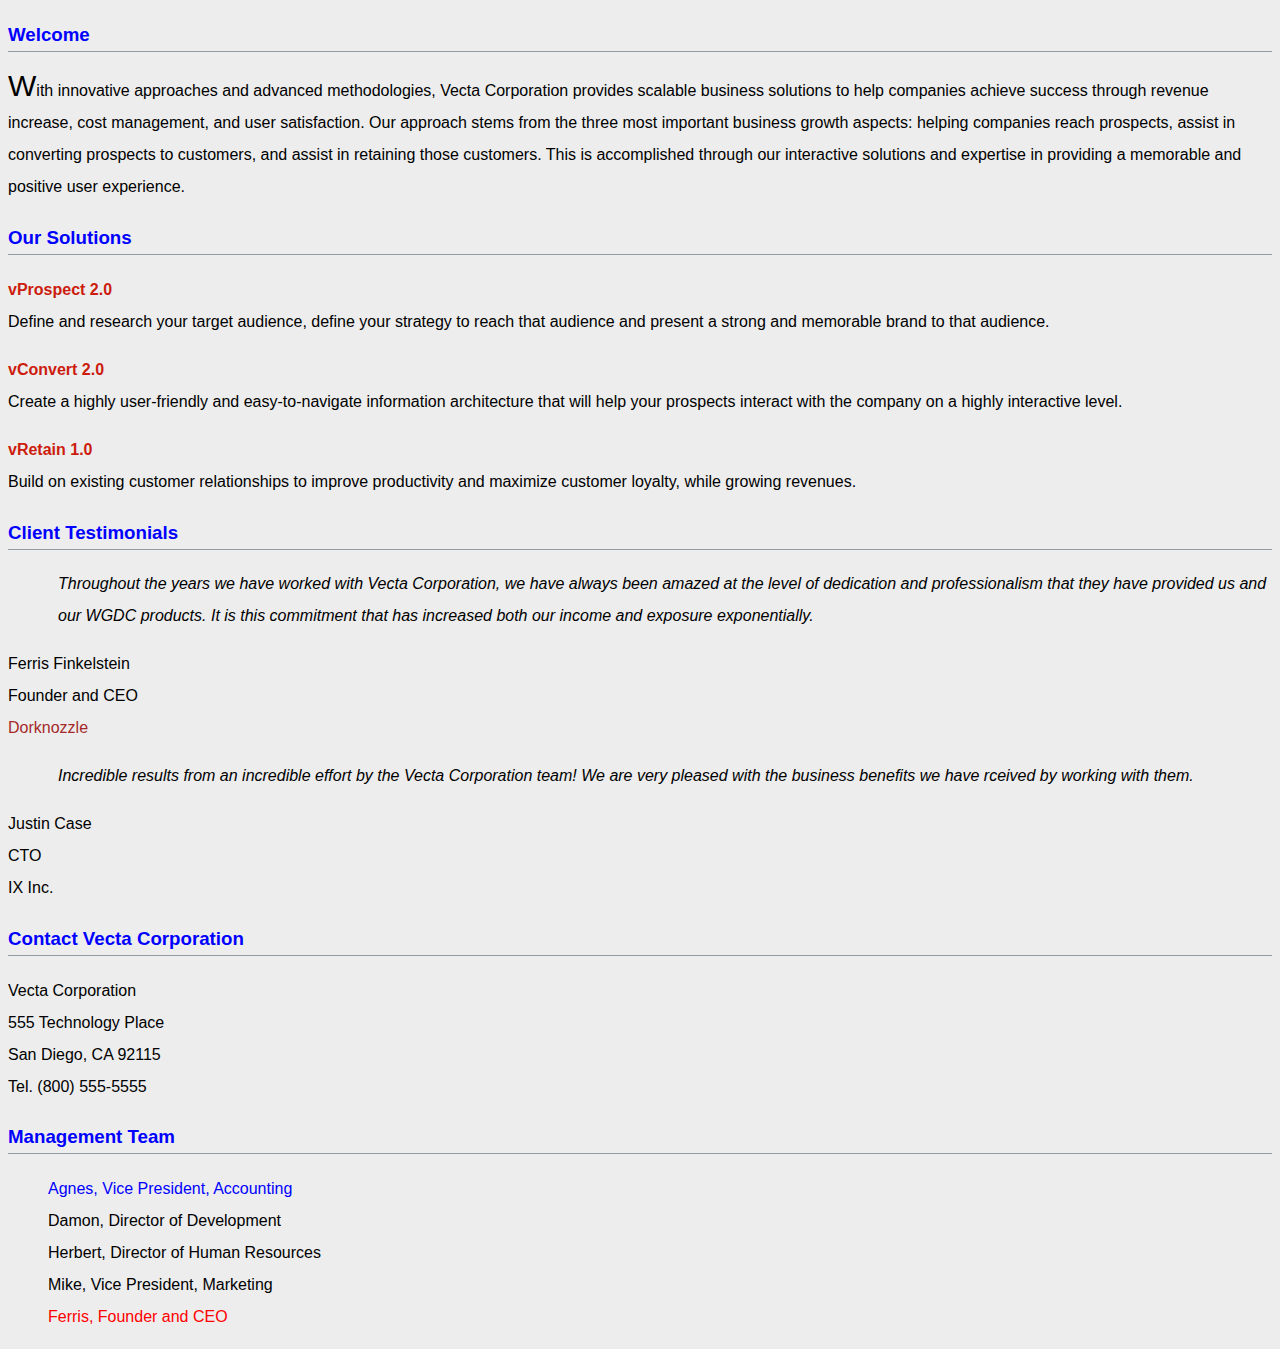
<file: part1/index.html>
<!doctype html>
<html lang="en">
<head>
<meta charset="utf-8">
<title>Welcome to Vecta Corp.</title>

<link rel="stylesheet" type="text/css" href="styles/styles.css">
</head>

<body>
<h3>Welcome</h3>

<p id="firstPara">With innovative approaches and advanced methodologies, Vecta Corporation provides scalable business solutions to help companies achieve success through revenue increase, cost management, and user satisfaction. Our approach stems from the three most important business growth aspects: helping companies reach prospects, assist in converting prospects to customers, and assist in retaining those customers. This is accomplished through our interactive solutions and expertise in providing a memorable and positive user experience.</p>

<h3>Our Solutions</h3>

<p class="solution">vProspect 2.0<br>
Define and research your target audience, define your strategy to reach that audience and present a strong and memorable brand to that audience.</p>

<p class="solution">vConvert 2.0<br>
Create a highly user-friendly and easy-to-navigate information architecture that will help your prospects interact with the company on a highly interactive level.</p>

<p class="solution">vRetain 1.0<br>
Build on existing customer relationships to improve productivity and maximize customer loyalty, while growing revenues.</p>

<h3>Client Testimonials</h3>

<p id="testimonial1">Throughout the years we have worked with Vecta Corporation, we have always been amazed at the level of dedication and professionalism that they have provided us and our WGDC products. It is this commitment that has increased both our income and exposure exponentially.</p>
<p>Ferris Finkelstein<br>
Founder and CEO<br>
<a href="http://www.dorknozzle.com" target="blank">Dorknozzle</a></p>

<p id="testimonial2">Incredible results from an incredible effort by the Vecta Corporation team! We are very pleased with the business benefits we have rceived by working with them.</p>
<p>Justin Case<br>
CTO<br>
IX Inc.</p>

<h3>Contact Vecta Corporation</h3>

<p>Vecta Corporation<br>
555 Technology Place<br>
San Diego, CA 92115<br>
Tel. (800) 555-5555</p>

<h3>Management Team</h3>

<ul>
    <li>Agnes, Vice President, Accounting</li>
    <li>Damon, Director of Development</li>
    <li>Herbert, Director of Human Resources</li>
    <li>Mike, Vice President, Marketing</li>
    <li>Ferris, Founder and CEO</li>
</ul>
</body>
</html>
</file>
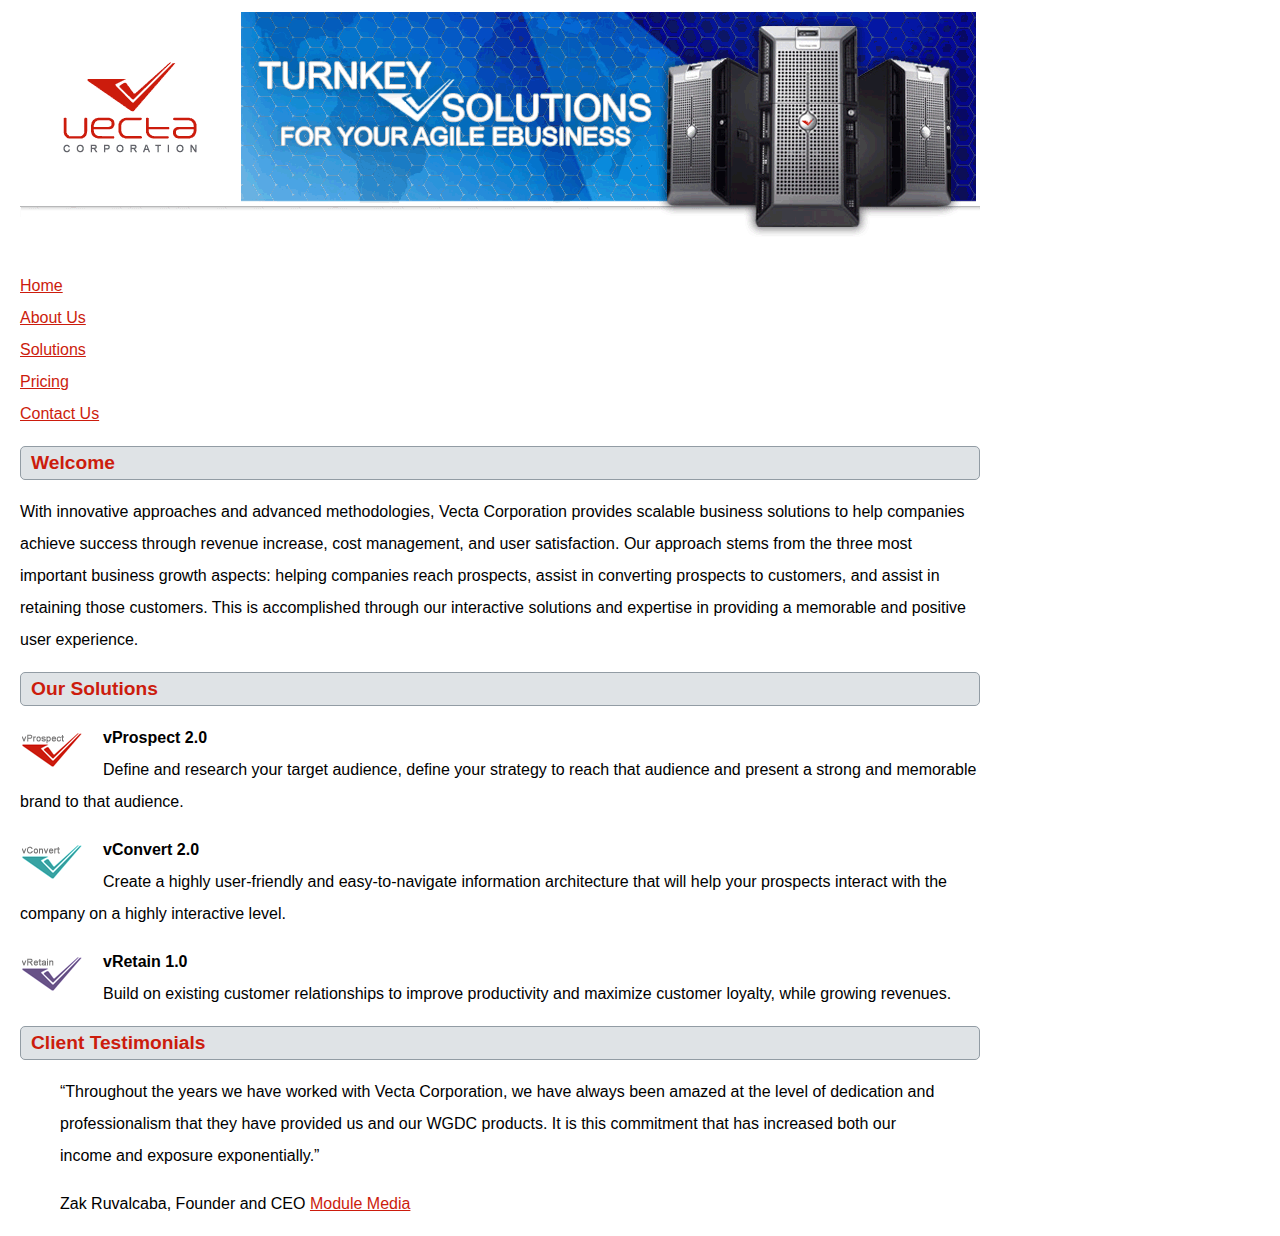
<file: part2/vectacorp/index.html>
<!doctype html>
<html lang="en">
<head>
	<meta charset="utf-8">
    <title>Welcome to Vecta Corporation</title>
    <link href="styles/styles.css" rel="stylesheet">

    
    <style>
        p:not(:first-of-type)::first-line {
            font-weight: bold;
        }
    </style>
</head>

<body>
    <img src="images/header.gif" alt="">
    <ul>
        <li><a href="index.html">Home</a></li>
        <li><a href="aboutus.html">About Us</a></li>
        <li><a href="solutions.html">Solutions</a></li>
        <li><a href="pricing.html">Pricing</a></li>
        <li><a href="contactus.html">Contact Us</a></li>
    </ul>
    <h2 class="heading">Welcome</h2>
    <p>With innovative approaches and advanced methodologies, Vecta Corporation provides scalable business solutions to help companies achieve success through revenue increase, cost management, and user satisfaction. Our approach stems from the three most important business growth aspects: helping companies reach prospects, assist in converting prospects to customers, and assist in retaining those customers. This is accomplished through our interactive solutions and expertise in providing a memorable and positive user experience.</p>
    <h2 class="heading">Our Solutions</h2>

    <p><img src="images/logo_vprospect.gif" class="header-image" alt=""> vProspect 2.0<br>
    Define and research your target audience, define your strategy to reach that audience and present a strong and memorable brand to that audience.</p>
    </div>
    <p><img src="images/logo_vconvert.gif" class="header-image" alt=""> vConvert 2.0<br>
    Create a highly user-friendly and easy-to-navigate information architecture that will help your prospects interact with the company on a highly interactive level.</p>

    <p><img src="images/logo_vretain.gif" class="header-image" alt=""> vRetain 1.0<br>
    Build on existing customer relationships to improve productivity and maximize customer loyalty, while growing revenues.</p>

    <h2 class="heading">Client Testimonials</h2>
    <blockquote><q>Throughout the years we have worked with Vecta Corporation, we have always been amazed at the level of dedication and professionalism that they have provided us and our WGDC products. It is this commitment that has increased both our income and exposure exponentially.</q></blockquote>
    <blockquote>Zak Ruvalcaba, Founder and CEO <a href="http://www.modulemedia.com" target="_blank">Module Media</a></blockquote>
</body>
</html>
</file>
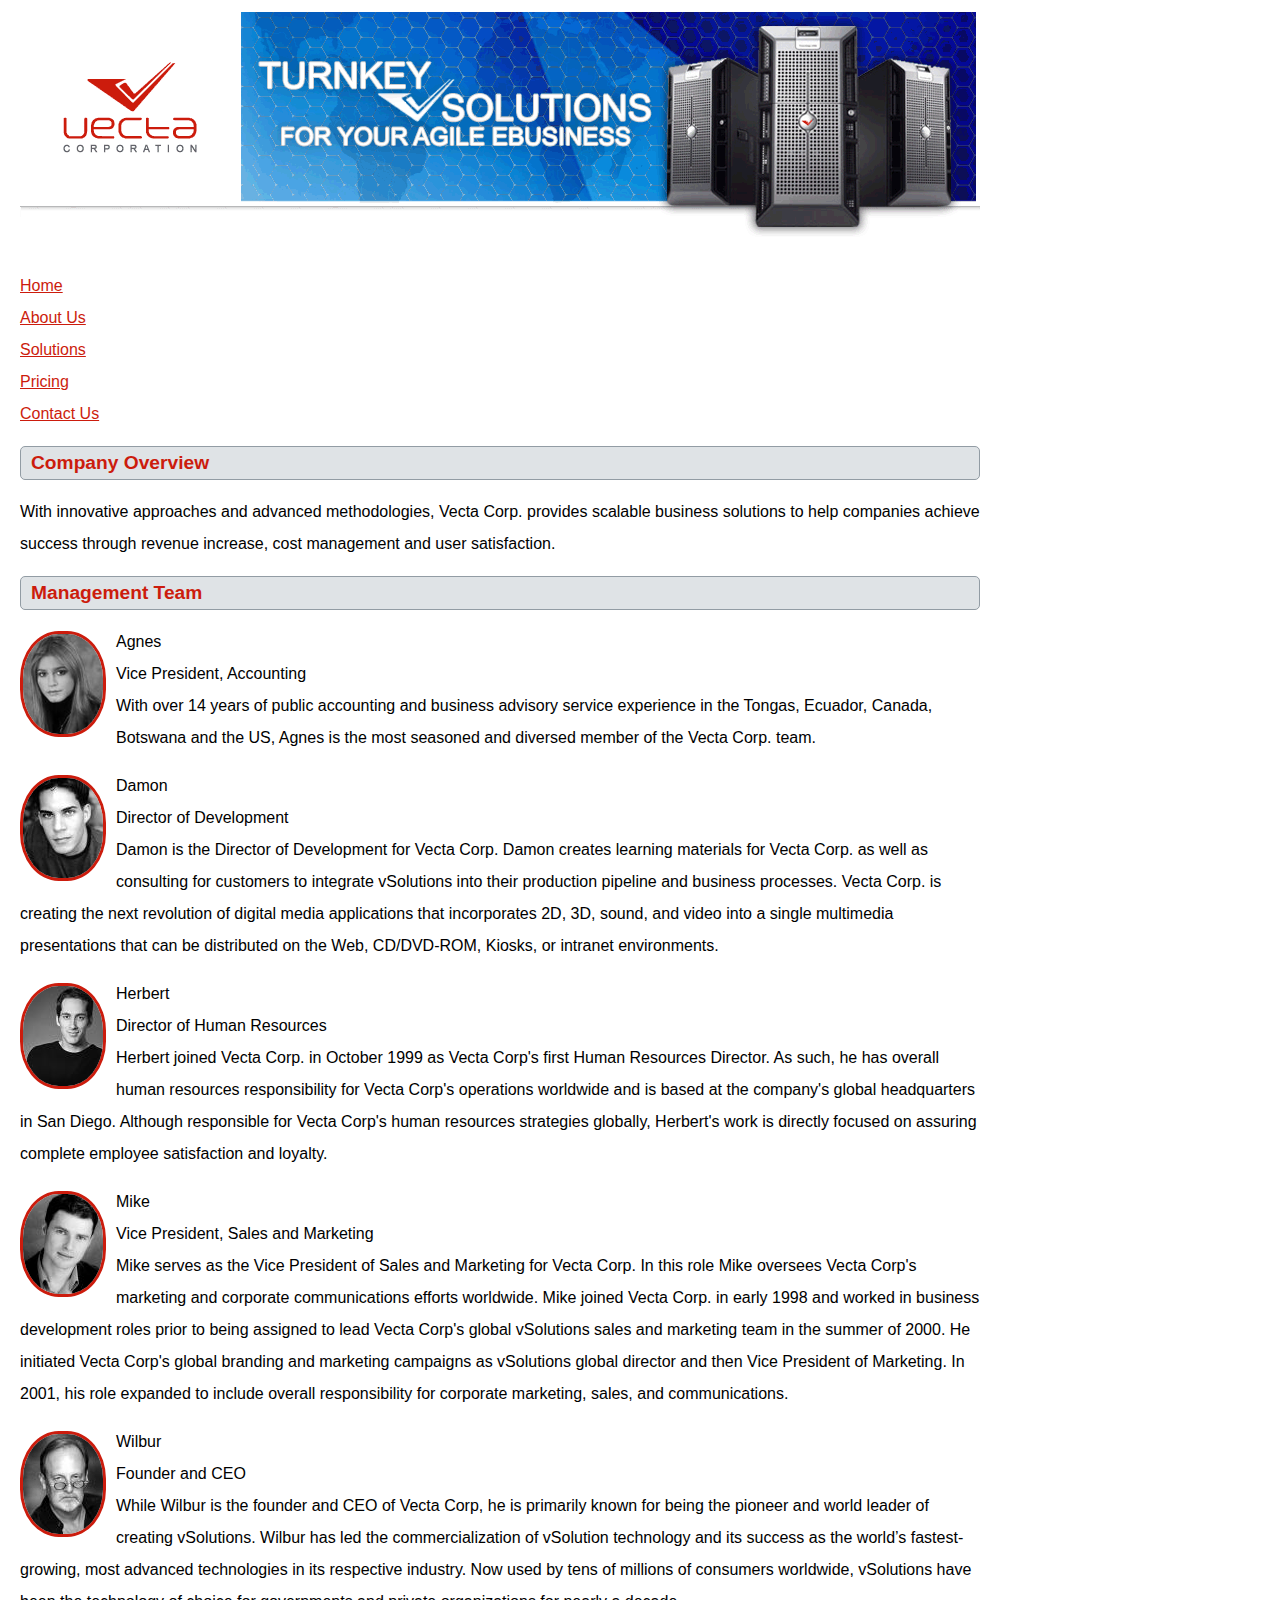
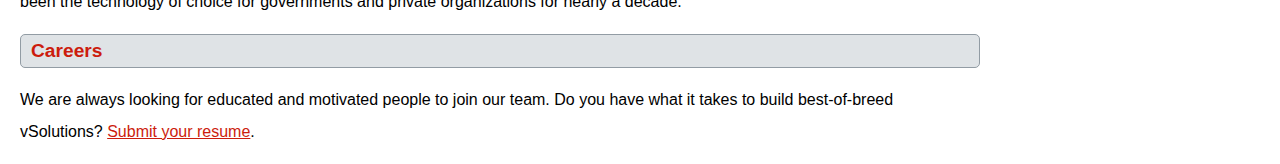
<file: part2/vectacorp/aboutus.html>
<!doctype html>
<html lang="en">
<head>
    <meta charset="utf-8">
    <title>About Vecta Corporation</title>
    <link href="styles/styles.css" rel="stylesheet">
</head>

<body>
    <img src="images/header.gif" alt="">
    <ul>
        <li><a href="index.html">Home</a></li>
        <li><a href="aboutus.html">About Us</a></li>
        <li><a href="solutions.html">Solutions</a></li>
        <li><a href="pricing.html">Pricing</a></li>
        <li><a href="contactus.html">Contact Us</a></li>
    </ul>
    <h2 class="heading">Company Overview</h2>
    <p>With innovative approaches and advanced methodologies, Vecta Corp. provides scalable business solutions to help companies achieve success through revenue increase, cost management and user satisfaction.</p>
    <h2 class="heading">Management Team</h2>
        <section>
        <img src="images/head_agnes.gif" class="dp-image" alt="Agnes"> <p>Agnes<br>
        Vice President, Accounting<br>
        With over 14 years of public accounting and business advisory service experience in the Tongas, Ecuador, Canada, Botswana and the US, Agnes is the most seasoned and diversed member of the Vecta Corp. team.</p>
        </section>
        <section>
        <img src="images/head_damon.gif" class="dp-image" alt="Damon"> <p>Damon<br>
        Director of Development<br>
        Damon is the Director of Development for Vecta Corp. Damon creates learning materials for Vecta Corp. as well as consulting for customers to integrate vSolutions into their production pipeline and business processes. Vecta Corp. is creating the next revolution of digital media applications that incorporates 2D, 3D, sound, and video into a single multimedia presentations that can be distributed on the Web, CD/DVD-ROM, Kiosks, or intranet environments.</Director>
        </section>

        <section>
        <img src="images/head_herbert.gif" class="dp-image" alt=""> <p>Herbert<br>
        Director of Human Resources<br>
        Herbert joined Vecta Corp. in October 1999 as Vecta Corp's first Human Resources Director. As such, he has overall human resources responsibility for Vecta Corp's operations worldwide and is based at the company's global headquarters in San Diego. Although responsible for Vecta Corp's human resources strategies globally, Herbert's work is directly focused on assuring complete employee satisfaction and loyalty.</Director>

        </section>

        <section>
        <img src="images/head_mike.gif" class="dp-image" alt="Mike"> <p>Mike<br>
        Vice President, Sales and Marketing<br>
        Mike serves as the Vice President of Sales and Marketing for Vecta Corp. In this role Mike oversees Vecta Corp's marketing and corporate communications efforts worldwide. Mike joined Vecta Corp. in early 1998 and worked in business development roles prior to being assigned to lead Vecta Corp's global vSolutions sales and marketing team in the summer of 2000. He initiated Vecta Corp's global branding and marketing campaigns as vSolutions global director and then Vice President of Marketing. In 2001, his role expanded to include overall responsibility for corporate marketing, sales, and communications.</Vice>
        </section>

        <section>
        <img src="images/head_wilbur.gif" class="dp-image" alt="Wilbur"> <p>Wilbur<br>
        Founder and CEO<br>
        While Wilbur is the founder and CEO of Vecta Corp, he is primarily known for being the pioneer and world leader of creating vSolutions. Wilbur has led the commercialization of vSolution technology and its success as the world’s fastest-growing, most advanced technologies in its respective industry. Now used by tens of millions of consumers worldwide, vSolutions have been the technology of choice for governments and private organizations for nearly a decade.</Founder>
        </section>

    <h2 class="heading">Careers</h2>
    <p>We are always looking for educated and motivated people to join our team. Do you have what it takes to build best-of-breed vSolutions? <a href="mailto:hr@vectacorp.com?subject=MY RESUME&cc=herbert@vectacorp.com">Submit your resume</a>.</p>
</body>
</html>
</file>
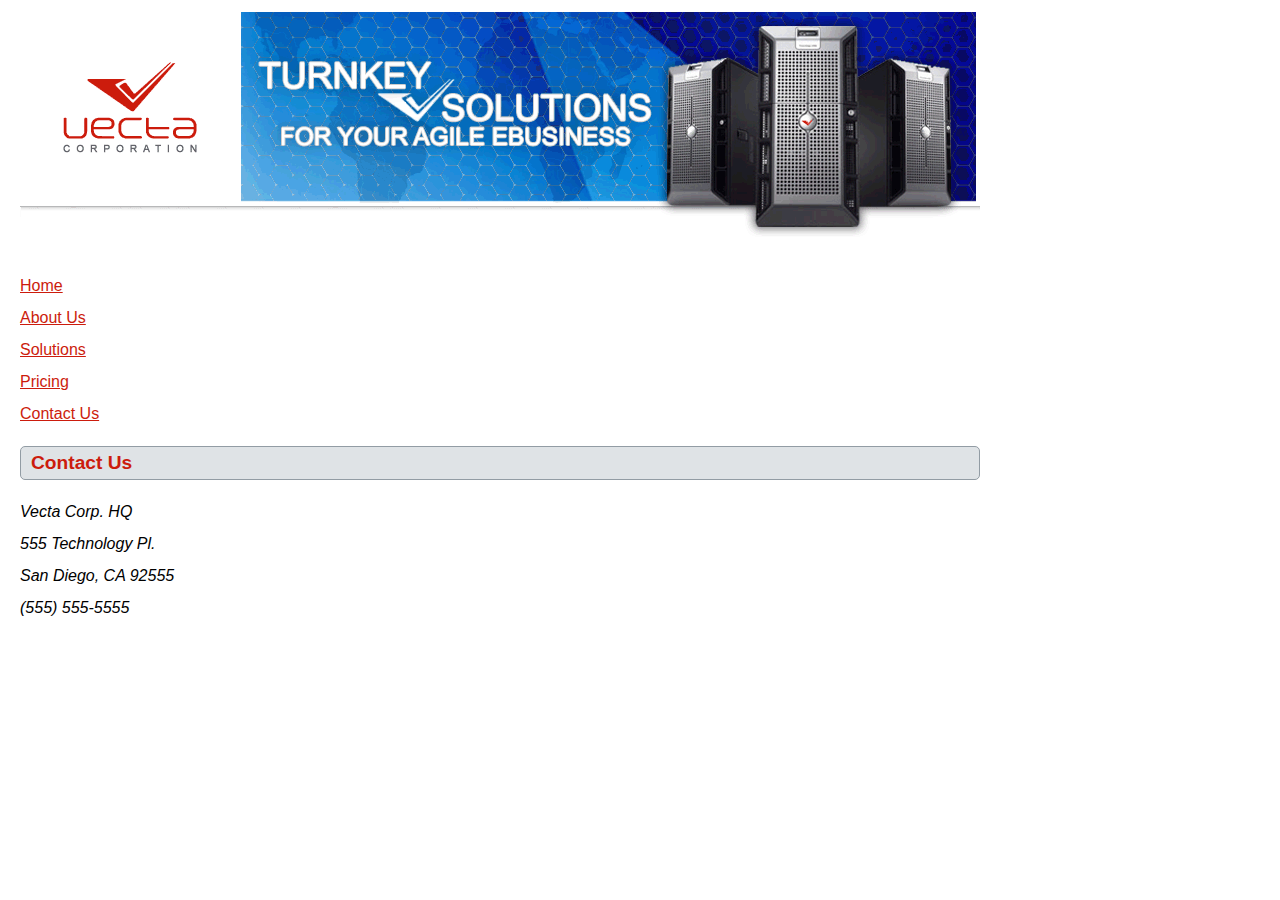
<file: part2/vectacorp/contactus.html>
<!doctype html>
<html lang="en">
<head>
    <meta charset="utf-8">
    <title>Contact Vecta Corporation</title>
    <link href="styles/styles.css" rel="stylesheet">
</head>

<body>
<img src="images/header.gif" alt="">
<ul>
    <li><a href="index.html">Home</a></li>
    <li><a href="aboutus.html">About Us</a></li>
    <li><a href="solutions.html">Solutions</a></li>
    <li><a href="pricing.html">Pricing</a></li>
    <li><a href="contactus.html">Contact Us</a></li>
</ul>
<h2 class="heading">Contact Us</h2>
<address>
    Vecta Corp. HQ<br>
    555 Technology Pl.<br>
    San Diego, CA 92555<br>
    (555) 555-5555
</address>
</body>
</html>
</file>
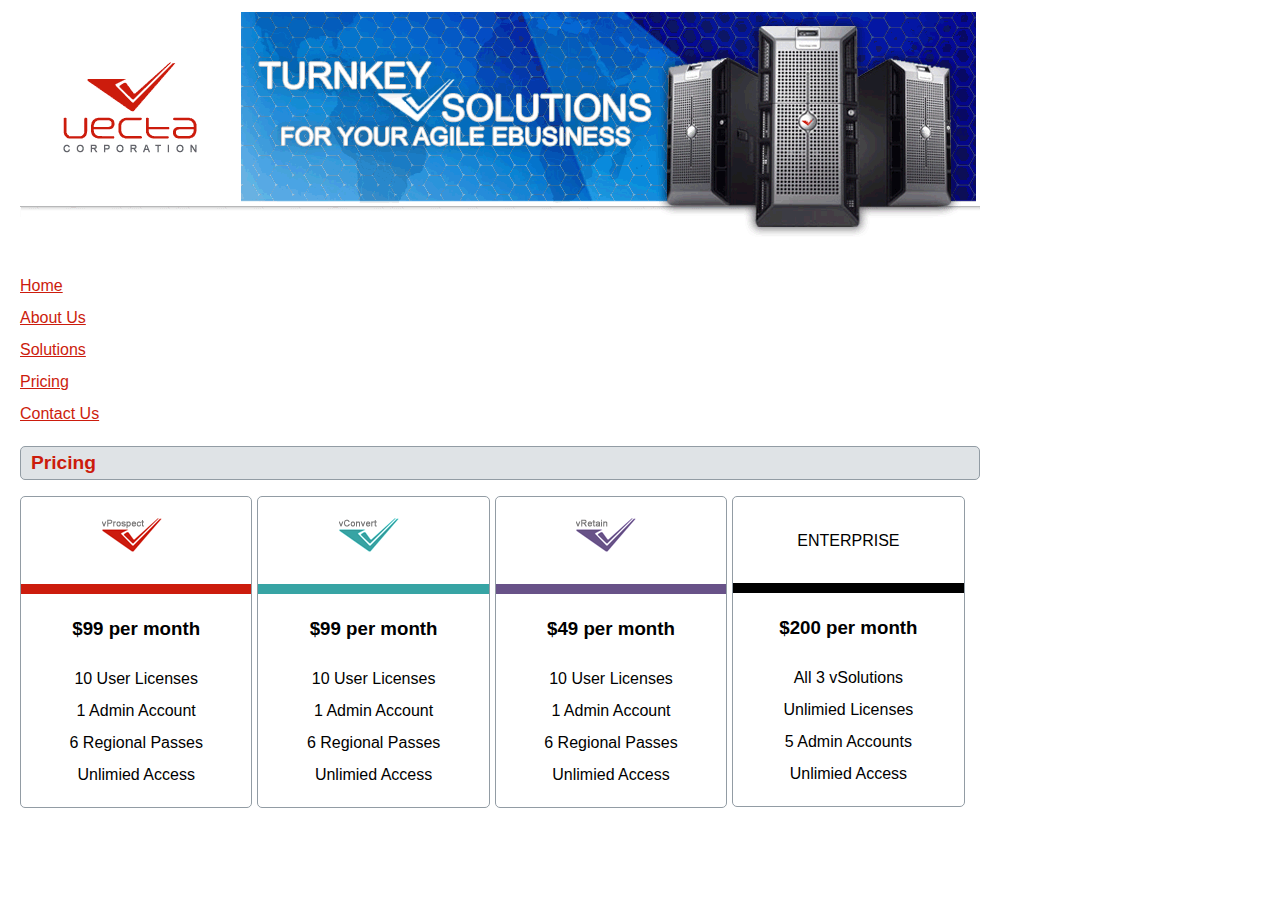
<file: part2/vectacorp/pricing.html>
<!doctype html>
<html lang="en">
<head>
    <meta charset="utf-8">
    <title>Vecta Corporation Pricing Guide</title>
    <link href="styles/styles.css" rel="stylesheet">
    <style>
            section > div > div:nth-of-type(4) > p:first-of-type {
                    padding-top: 12px;
                    padding-bottom: 10px;
            }
    </style>
</head>

<body>
        <img src="images/header.gif" alt="">
        <ul>
                <li><a href="index.html">Home</a></li>
                <li><a href="aboutus.html">About Us</a></li>
                <li><a href="solutions.html">Solutions</a></li>
                <li><a href="pricing.html">Pricing</a></li>
                <li><a href="contactus.html">Contact Us</a></li>
        </ul>
        <h2 class="heading">Pricing</h2>
        <section class="pricing">

                <div class="row">
                        <div class="column">
                                <img src="images/logo_vprospect.gif" class="pricing-image" alt="vProspect 2.0">
                                <hr class="thick-line1">
                                <h3>$99 per month</h3>
                                <p>10 User Licenses<br>
                                1 Admin Account<br>
                                6 Regional Passes<br>
                                Unlimied Access</p>
                        </div>

                        <div class="column">
                                <img src="images/logo_vconvert.gif" class="pricing-image" alt="vConvert 2.0">
                                <hr class="thick-line2">
                                <h3>$99 per month</h3>
                                <p>10 User Licenses<br>
                                1 Admin Account<br>
                                6 Regional Passes<br>
                                Unlimied Access</p>
                        </div>

                        <div class="column">
                                <img src="images/logo_vretain.gif" class="pricing-image" alt="vRetain 1.0">
                                <hr class="thick-line3">
                                <h3>$49 per month</h3>
                                <p>10 User Licenses<br>
                                1 Admin Account<br>
                                6 Regional Passes<br>
                                Unlimied Access</p>
                        </div>

                        <div class="column">
                                <p>ENTERPRISE</p>
                                <hr class="thick-line4">
                                <h3>$200 per month</h3>
                                <p>All 3 vSolutions<br>
                                Unlimied Licenses<br>
                                5 Admin Accounts<br>
                                Unlimied Access</p>
                        </div>

                
                </div>
        
        </section>
</body>
</html>
</file>
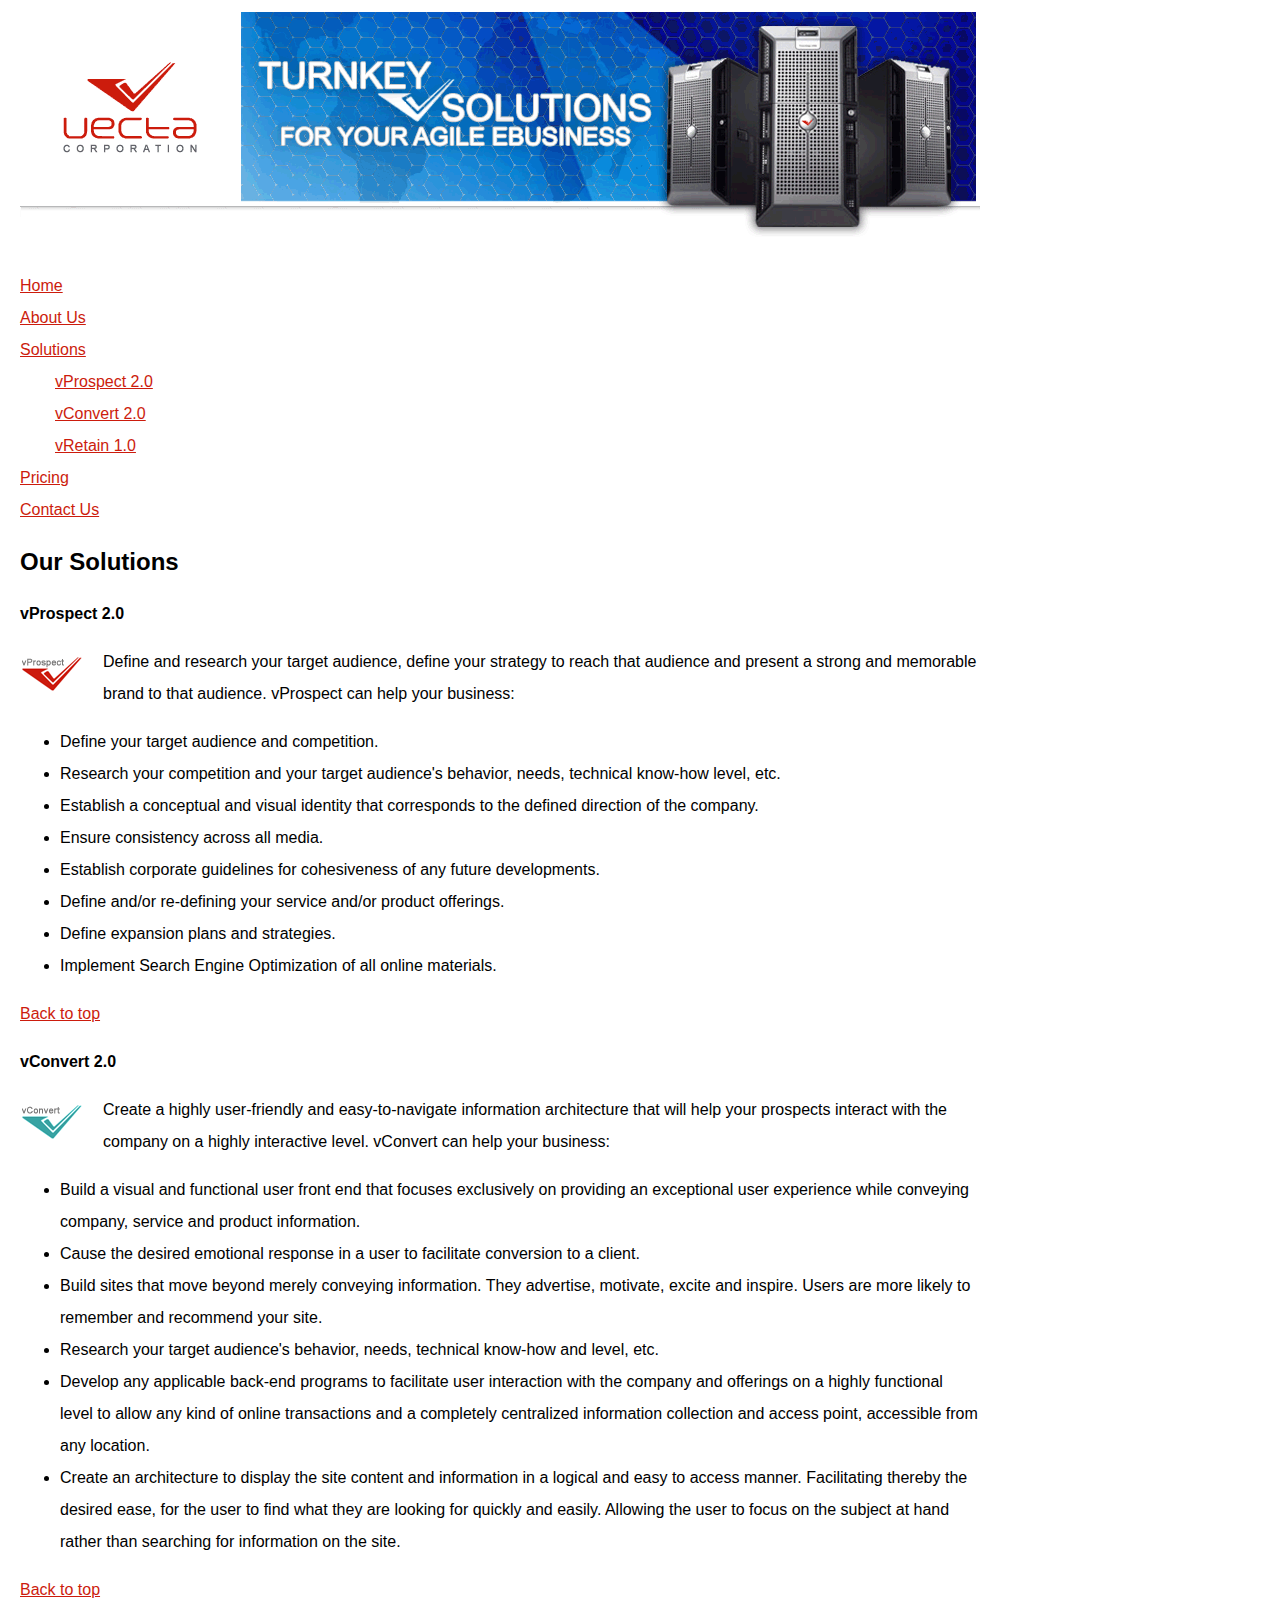
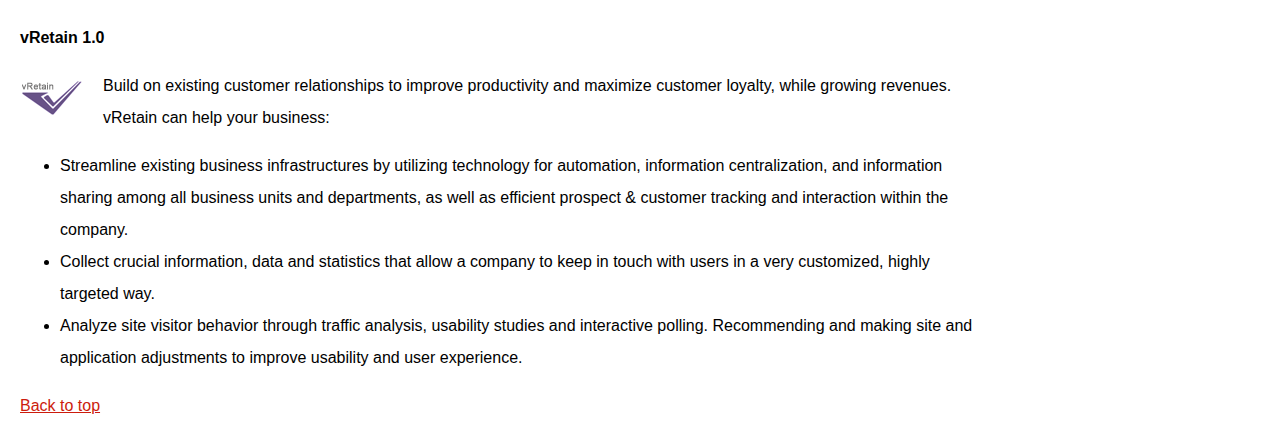
<file: part2/vectacorp/solutions.html>
<!doctype html>
<html lang="en">
<head>
    <meta charset="utf-8">
    <title>Vecta Corporation's Products and Solutions</title>
    <link href="styles/styles.css" rel="stylesheet">
</head>

<body>
    <img src="images/header.gif" alt="">
    <ul>
        <li><a href="index.html">Home</a></li>
        <li><a href="aboutus.html">About Us</a></li>
        <li><a href="solutions.html">Solutions</a>
            <ul>
                <li><a href="#vprospect">vProspect 2.0</a></li>
                <li><a href="#vconvert">vConvert 2.0</a></li>
                <li><a href="#vretain">vRetain 1.0</a></li>
            </ul>
        </li>
        <li><a href="pricing.html">Pricing</a></li>
        <li><a href="contactus.html">Contact Us</a></li>
    </ul>
    <h2 id="top">Our Solutions</h2>
    <p id="vprospect">vProspect 2.0</p>
    <p><img src="images/logo_vprospect.gif" class="header-image" alt=""></p>
    <p>Define and research your target audience, define your strategy to reach that audience and present a strong and memorable brand to that audience. vProspect can help your business:</p>
    <ul>
        <li>Define your target audience and competition.</li>
        <li>Research your competition and your target audience's behavior, needs, technical know-how level, etc.</li>
        <li>Establish a conceptual and visual identity that corresponds to the defined direction of the company.</li>
        <li>Ensure consistency across all media.</li>
        <li>Establish corporate guidelines for cohesiveness of any future developments.</li>
        <li>Define and/or re-defining your service and/or product offerings.</li>
        <li>Define expansion plans and strategies.</li>
        <li>Implement Search Engine Optimization of all online materials.</li>
    </ul>
    <p><a href="#top">Back to top</a></p>
    <p id="vconvert">vConvert 2.0</p>
    <p><img src="images/logo_vconvert.gif" class="header-image" alt=""></p>
    <p>Create a highly user-friendly and easy-to-navigate information architecture that will help your prospects interact with the company on a highly interactive level. vConvert can help your business:</p>
    <ul>
        <li>Build a visual and functional user front end that focuses exclusively on providing an exceptional user experience while conveying company, service and product information.</li>
        <li>Cause the desired emotional response in a user to facilitate conversion to a client.</li>
        <li>Build sites that move beyond merely conveying information. They advertise, motivate, excite and inspire. Users are more likely to remember and recommend your site.</li>
        <li>Research your target audience's behavior, needs, technical know-how and level, etc.</li>
        <li>Develop any applicable back-end programs to facilitate user interaction with the company and offerings on a highly functional level to allow any kind of online transactions and a completely centralized information collection and access point, accessible from any location.</li>
        <li>Create an architecture to display the site content and information in a logical and easy to access manner. Facilitating thereby the desired ease, for the user to find what they are looking for quickly and easily. Allowing the user to focus on the subject at hand rather than searching for information on the site.</li>
    </ul>
    <p><a href="#top">Back to top</a></p>
    <p id="vretain">vRetain 1.0</p>
    <p><img src="images/logo_vretain.gif" class="header-image" alt=""></p>
    <p>Build on existing customer relationships to improve productivity and maximize customer loyalty, while growing revenues. vRetain can help your business:</p>
    <ul>
        <li>Streamline existing business infrastructures by utilizing technology for automation, information centralization, and information sharing among all business units and departments, as well as efficient prospect &amp; customer tracking and interaction within the company. </li>
        <li>Collect crucial information, data and statistics that allow a company to keep in touch with users in a very customized, highly targeted way.</li>
        <li>Analyze site visitor behavior through traffic analysis, usability studies and interactive polling. Recommending and making site and application adjustments to improve usability and user experience.</li>
    </ul>
    <p><a href="#top">Back to top</a></p>
</body>
</html>
</file>
<file: part1/styles/styles.css>
body {
    font-family: Arial, Helvetica, sans-serif;
    font-size: 1em;
    line-height: 2em;
    background-color: #EDEDED;
}

h3 {
    color: blue;
    border-bottom: 1px solid #929CA4
}

#firstPara::first-letter {
    font-size: 30px;
}

.solution::first-line {
    color: #cc1c0d;
    font-weight: bold;
}

#testimonial1, #testimonial2 {
    font-style: italic;
    margin-left: 50px;
}

a[href^="http"]:link {
    color: brown; text-decoration: none;
}

a[href^="http"]:hover {
    color: red; text-decoration: underline;
}

a[href^="http"]:visited {
    color: green; text-decoration: none;
}

a[href^="http"]:active {
    color: yellow; text-decoration: wavy;
}

ul {
    list-style: none;
}

li:first-child {
    color: blue;
}

li:last-child {
    color: red;
}
</file>
<file: part2/vectacorp/styles/styles.css>
body {
    width:960px;
    font-family: Arial, Helvetica, sans-serif;
    font-size: 1em;
    line-height: 2em;
    margin-left:20px;
}

ul:first-of-type {
    list-style-type: none;
    padding-left: 0;
}

ul > li > ul > li {
    margin-left: 35px;
}

.heading {
    color: #CC1C0D;
    background-color: #DFE3E6;
    border: 1px solid #929CA4;
    font-size: 1.2em;
    padding-left: 10px;
    border-radius: 5px
}

a {
    color: #CC1C0D;
}

.header-image {
    float: left;
    width: 63px;
    height: 36px;
    margin-right: 10px;
    padding: 10px 10px 10px 0;
}

.dp-image {
    float: left;
    width: 80px;
    height: 100px;
    margin-top: 5px;
    margin-right: 10px;
    border: solid 3px #CC1C0D;
    border-radius: 45%;
}

.pricing-image {
    height: 36px;
    padding: 20px 10px 10px 0;
}

hr.thick-line1 {
    border: 5px solid #CC1C0D;
    margin-top: 10px;
}

hr.thick-line2 {
    border: 5px solid #37A4A4;
    margin-top: 10px;
}

hr.thick-line3 {
    border: 5px solid #685288;
    margin-top: 10px;
}

hr.thick-line4 {
    border: 5px solid #000000;
    margin-top: 10px;
}

.column {
    float: left;
    width: 24%;
    border: 1px solid #929CA4;
    border-radius: 5px;
    margin-right: 5px;
    text-align: center;
}

#vprospect, #vconvert, #vretain {
    font-weight: bold;
}
  
.row::after {
    content: "";
    clear: both;
    display: table;
}
</file>
